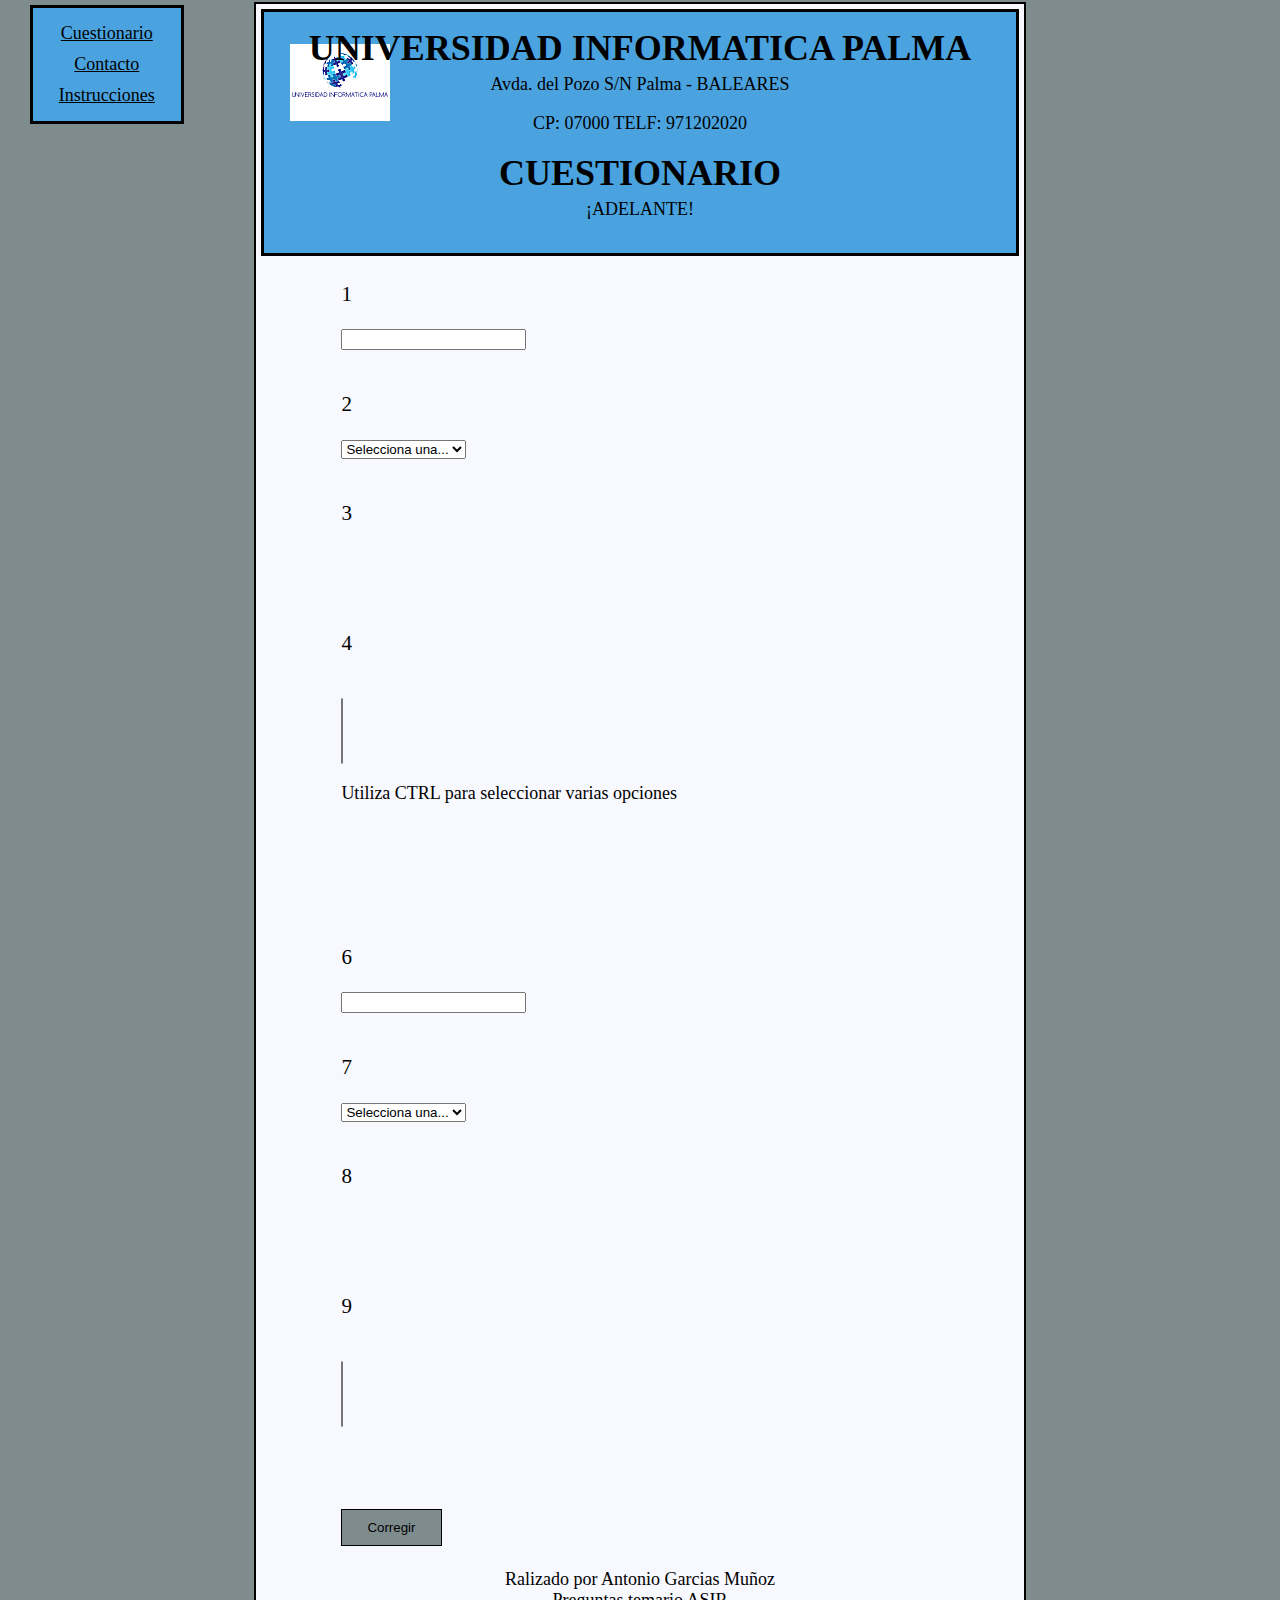
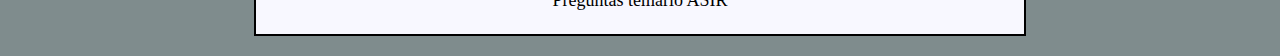
<file: index.html>
<!DOCTYPE html><html><head><title>Cuestionario 10 preguntas LM</title><meta charset="utf-8"><meta name="description" content="cuestionario de diez preguntas"><meta name="viewport" content="width=device-width, initial-scale=1.0"><link rel='stylesheet' media='screen and (min-width: 961px)' href='css/d.css'><link rel='stylesheet' media='screen and (max-width: 960px)' href='css/m.css'> <script src='js/questions.js'></script> </head><body><div class='a'><div id='container'> <header><h1>UNIVERSIDAD INFORMATICA PALMA</h1><P>Avda. del Pozo S/N Palma - BALEARES</P><p>CP: 07000 TELF: 971202020</p><h1>CUESTIONARIO</h1><p>¡<strong>ADELANTE</strong>!</p> </header><form id='myform'><h3 id='tituloInput1'>1</h3> <input id='text1' type='text'> <br><br><h3 id='tituloSelect1'>2</h3> <select id='sel1'><option selected value="-1">Selecciona una...</option> </select> <br><br><h3 id='tituloCheckbox1'>3</h3> <br><div id='checkboxDiv1'></div> <br><br><h3 id='tituloMultiple1'>4</h3> <br> <select id='mySel1' multiple> </select><p>Utiliza CTRL para seleccionar varias opciones</p> <br><br><p id='tituloRadio1'></p> <br><br><h3 id='tituloInput2'>6</h3> <input id='txt2' type='text'> <br><br><h3 id='tituloSelect2'>7</h3> <select id='sel2'><option selected value="-1">Selecciona una...</option> </select> <br><br><h3 id='tituloCheckbox2'>8</h3> <br><div id='checkboxDiv2'></div> <br><br><h3 id='tituloMultiple2'>9</h3> <br> <select id="mySel2" multiple> </select> <br><br><p id='tituloRadio2'></p> <br><br> <input type='submit' value='Corregir'></form><div id='resultadosDiv'></div> <footer><p>Ralizado por Antonio Garcias Muñoz <br>Preguntas temario ASIR</p> </footer></div></div><div class="c"><div id="hidem">hide menú</div><ul id="menu"><li><a href="index.html">Cuestionario</a></li><li><a target="_blank" href="contacto.html">Contacto</a></li><li><a target="_blank" href="instrucciones.html">Instrucciones</a></li></ul></div></body></html>
</file>
<file: css/d.css>
body{background:#7f8c8d;color:#000;font-family:calibri;font-weight:300;font-size:18px}header{font-family:magneto;text-align:center;background:#4aa3df;border-bottom:#95a5a6 dashed 1px;padding:15px;background-image:url("../img/logo5.png");background-repeat:no-repeat;background-position:4% 20%;border:3px solid black}header h1{font-family:calibri;font-weight:600;margin:0px;padding:0px}header p{padding:0px;margin-top:5px;color:#000}h3{font-family:calibri;font-weight:500}footer{text-align:center}input[type="submit"]{background:#7f8c8d;border:1px solid black;color:#000;padding:10px 25px}#menu{list-style:none;margin:0;background:#4aa3df;padding:10px;border:3px solid black}#menu li a:hover{color:#f8f8ff}#hidem,#showm{display:none}#container{width:60%;background:#f8f8ff;margin:20px auto;overflow:auto;padding:5px;margin-top:-0.5%;border:2px solid black}#resultadosDiv h3{background:#e74c3c;text-align:center;padding:15px 20px}#instrucciones{margin-left:4cm;padding:5px}#myform{margin-left:2cm;padding:5px}#cerrar{position:relative;width:75%;left:46%;top:25%;text-align:left}.c{position:absolute;display:inline-block;float:left;top:5px;left:30px;text-align:center;font-weight:500;width:12%;height:90%}.c li a{display:block;padding:5px;color:#000}.contacto{border:1px solid #CED5D7;border-radius:6px;padding:45px 45px 20px;margin-top:50px;background-color:white;box-shadow:0px 5px 10px #B5C1C5, 0 0 0 10px #EEF5F7 inset}.contacto label{display:block;font-weight:bold}.contacto div{margin-bottom:15px}.contacto input[type='text'], .contacto textarea{padding:7px 6px;width:294px;border:1px solid #CED5D7;resize:none;box-shadow:0 0 0 3px #EEF5F7;margin:5px 0}.contacto input[type='text']:focus, .contacto textarea:focus{outline:none;box-shadow:0 0 0 3px #dde9ec}.contacto input[type='submit']{border:1px solid #CED5D7;box-shadow:0 0 0 3px #EEF5F7;padding:8px 16px;border-radius:20px;font-weight:bold;text-shadow:1px 1px 0px white;background:#e4f1f6;background:-moz-linear-gradient(top, #e4f1f6 0%, #cfe6ef 100%);background:-webkit-linear-gradient(top, #e4f1f6 0%,#cfe6ef 100%)}.contacto input[type='submit']:hover{background:#edfcff;background:-moz-linear-gradient(top, #edfcff 0%, #cfe6ef 100%);background:-webkit-linear-gradient(top, #edfcff 0%,#cfe6ef 100%)}.contacto input[type='submit']:active{background:#cfe6ef;background:-moz-linear-gradient(top, #cfe6ef 0%, #edfcff 100%);background:-webkit-linear-gradient(top, #cfe6ef 0%,#edfcff 100%)}
</file>
<file: css/m.css>
body{width:100%;background:#7f8c8d;color:#000;font-family:calibri;font-weight:200;font-size:12px}header{width:96%;font-family:magneto;text-align:center;background:#4aa3df;border-bottom:#95a5a6 dashed 1px;padding:3px;background-image:url("../img/logo5.png");background-size:15%;background-repeat:no-repeat;background-position:1% 90%;border:3px solid black}header h1{font-family:calibri;font-weight:300;margin:0px;padding:0px}header p{padding:0px;margin-top:2px;color:#000}h3{font-family:calibri;font-weight:100}footer{text-align:center}input[type="submit"]{background:#7f8c8d;border:1px solid black;color:#000;padding:3px 7px}#menu{list-style:none;margin:0;background:#4aa3df;padding:0px;border:1px solid black}#menu li a:hover{color:#f8f8ff}#hidem,#showm{display:none}#container{width:60%;background:#f8f8ff;margin:8px auto;overflow:auto;padding:3px;margin-top:-0.5%;border:2px solid black}#resultadosDiv h3{background:#e74c3c;text-align:center;padding:6px 10px}#instrucciones{margin-left:2cm;padding:3px}#myform{margin-left:1cm;padding:3px}#cerrar{position:relative;width:75%;left:46%;top:25%;text-align:left}.c{position:absolute;display:inline-block;float:left;top:5px;left:30px;text-align:center;font-weight:500;width:12%;height:90%}.c li a{display:block;padding:5px;color:#000}.contacto{border:1px solid #CED5D7;border-radius:5px;padding:20px 20px 8px;margin-top:20px;background-color:white;box-shadow:0px 2px 15px #B5C1C5, 0 0 0 10px #EEF5F7 inset}.contacto label{display:block;font-weight:bold}.contacto div{margin-bottom:6px}.contacto input[type='text'], .contacto textarea{padding:3px 3px;width:294px;border:1px solid #CED5D7;resize:none;box-shadow:0 0 0 3px #EEF5F7;margin:5px 0}.contacto input[type='text']:focus, .contacto textarea:focus{outline:none;box-shadow:0 0 0 3px #dde9ec}.contacto input[type='submit']{border:1px solid #CED5D7;box-shadow:0 0 0 3px #EEF5F7;padding:8px 16px;border-radius:20px;font-weight:bold;text-shadow:1px 1px 0px white;background:#e4f1f6;background:-moz-linear-gradient(top, #e4f1f6 0%, #cfe6ef 100%);background:-webkit-linear-gradient(top, #e4f1f6 0%,#cfe6ef 100%)}.contacto input[type='submit']:hover{background:#edfcff;background:-moz-linear-gradient(top, #edfcff 0%, #cfe6ef 100%);background:-webkit-linear-gradient(top, #edfcff 0%,#cfe6ef 100%)}.contacto input[type='submit']:active{background:#cfe6ef;background:-moz-linear-gradient(top, #cfe6ef 0%, #edfcff 100%);background:-webkit-linear-gradient(top, #cfe6ef 0%,#edfcff 100%)}
</file>
